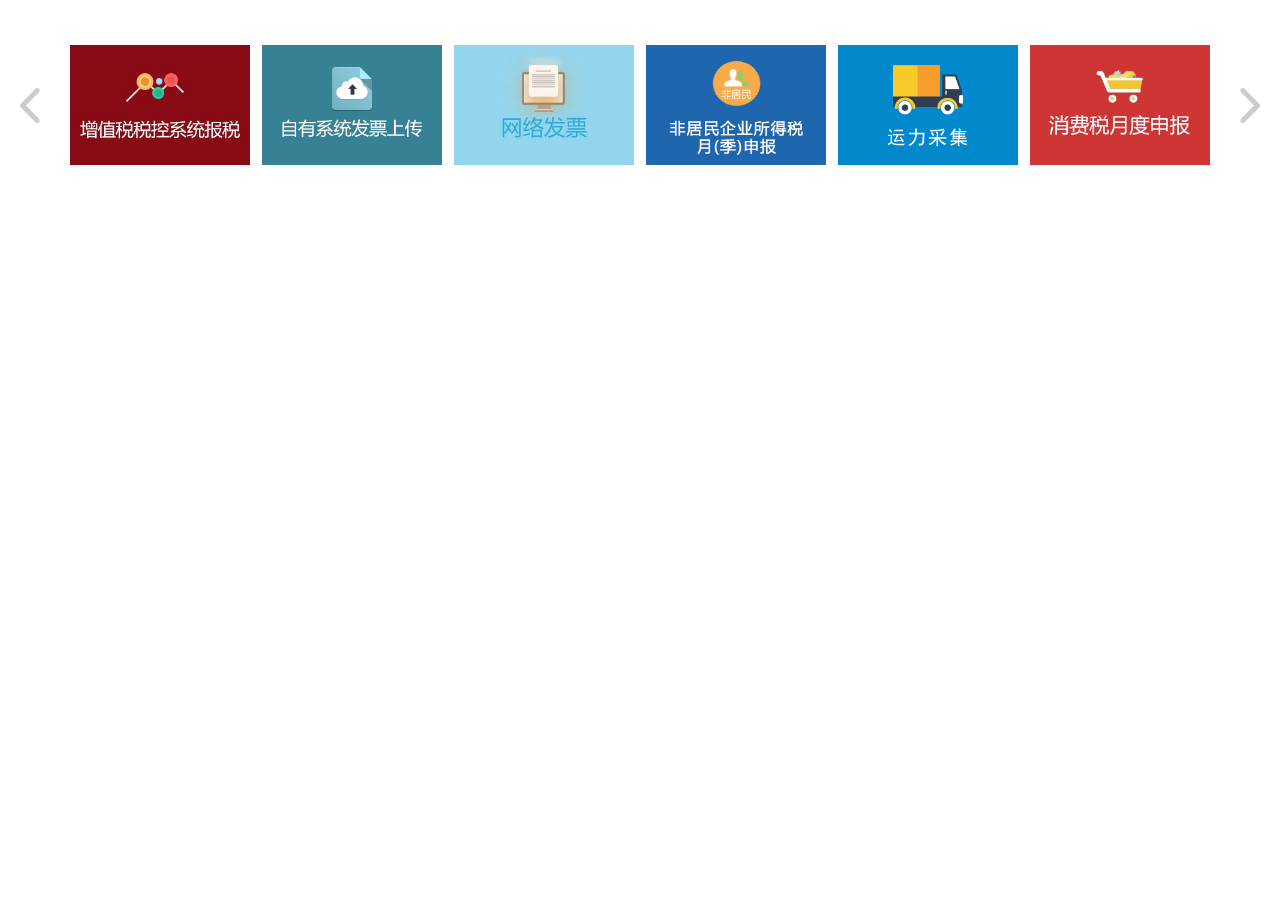
<file: adScroll/index.html>
<!DOCTYPE html>
<html>
<head>
	<meta charset="UTF-8">
	<title>adScroll</title>
	<link rel="stylesheet" type="text/css" href="../css/reset.css"/>
	<style type="text/css">
		.roll{
		  width: 100%;
		  height: 150px;
		  padding-top: 30px;
		  position: relative;
		}
		.roll .prev{
		  background-image: url("../images/left_arrow.png");
		  background-repeat: no-repeat;
		  background-position: right center;
		  cursor: pointer;
		  display: inline-block;
		  width: 20px;
		  height: 150px;
		  position: absolute;
		  left: 20px;
		  z-index: 100;
		}
		.roll .next{
		  background-image: url("../images/right_arrow.png");
		  background-repeat: no-repeat;
		  background-position: left center;
		  cursor: pointer;
		  display: inline-block;
		  width: 20px;
		  height: 150px;
		  position: absolute;
		  right: 20px;
		  z-index: 100;
		}
		.roll .roll_img{
		  position: relative;
		  /* width: 90%; */
		  margin: 0 auto;
		  height: 150px;
		  overflow: hidden;
		}
		.roll .roll_img .rol{
		  position: absolute;
		  width: 2500px;
		  height: 150px;
		}
		.roll .roll_img .ro{
		  float: left;
		  /* margin: 0 20px; */
		}
		.roll .roll_img img{
		  width: 180px;
		  height: 120px;
		}
	</style>
</head>
<body>
	<div class="roll">
		<div class="prev"></div>
		<div class="next"></div>
		<div class="roll_img">
			<div class="rol">
				<div class="ro"><img src="../images/ro_1.jpg" alt=""></div>
				<div class="ro"><img src="../images/ro_2.png" alt=""></div>
				<div class="ro"><img src="../images/ro_3.jpg" alt=""></div>
				<div class="ro"><img src="../images/ro_4.png" alt=""></div>
				<div class="ro"><img src="../images/ro_5.png" alt=""></div>
				<div class="ro"><img src="../images/ro_6.jpg" alt=""></div>
				<div class="ro"><img src="../images/ro_7.png" alt=""></div>
				<div class="ro"><img src="../images/ro_8.jpg" alt=""></div>
				<div class="ro"><img src="../images/ro_9.jpg" alt=""></div>
				<div class="ro"><img src="../images/ro_10.jpg" alt=""></div>
			</div>
		</div>
	</div>
<script type="text/javascript" src="../js/jquery-1.7.2.min.js"></script>
<script type="text/javascript" src="adScroll.js"></script>
<script type="text/javascript">
	$(function(){
		adScroll();
	});
	$(window).resize(function(){
		adScroll();
	})
</script>
</body>
</html>
</file>
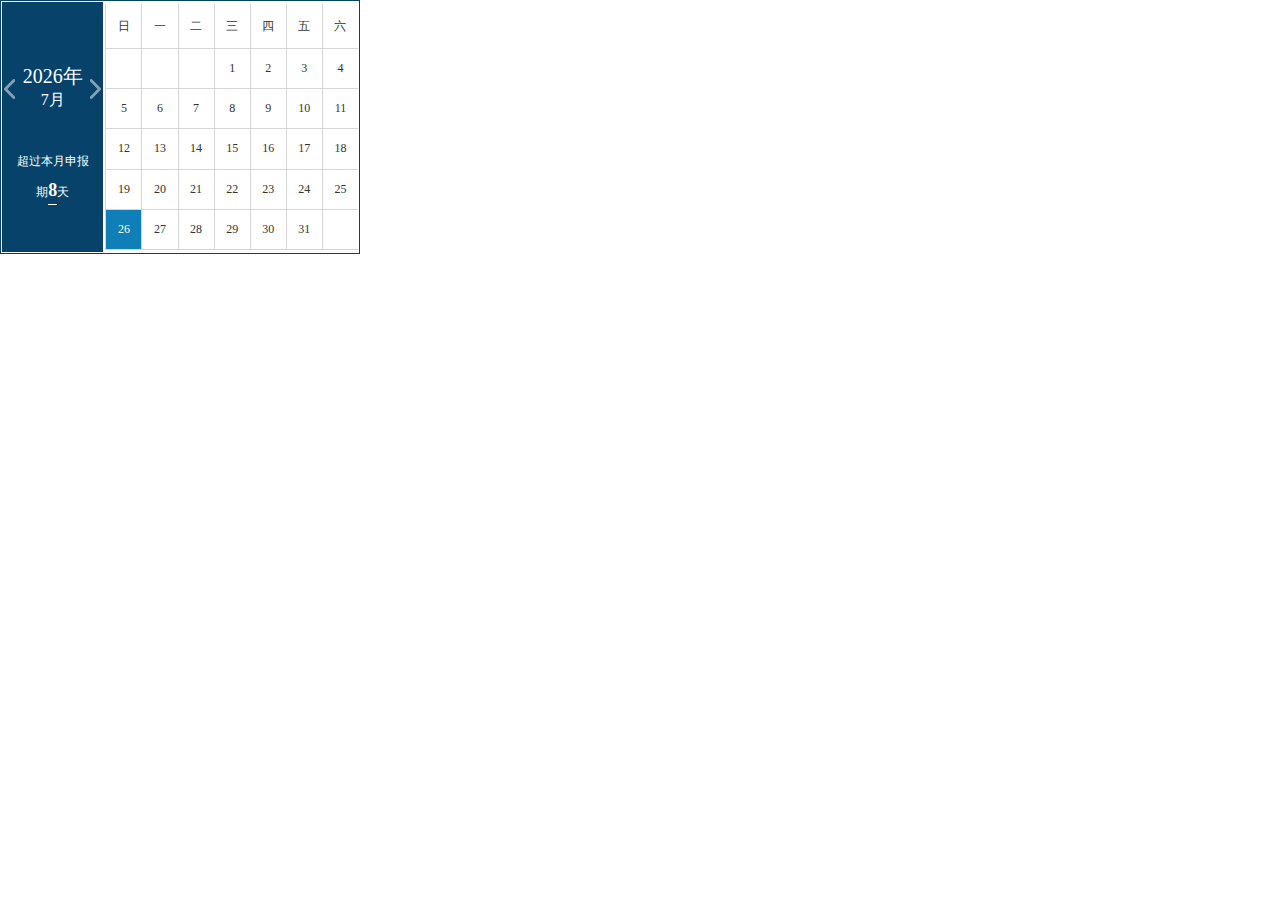
<file: calendar/index.html>
<!DOCTYPE html>
<html>
<head>
	<meta charset="UTF-8">
	<title>calendar</title>
	<link rel="stylesheet" type="text/css" href="../css/reset.css"/>
	<link rel="stylesheet" type="text/css" href="base.css"/>
</head>
<body>
<div style="width: 360px;">
	<div class="calendar">
		<table>
			<tr>
				<td class="left">
					<div class="date">
						<span class="prev" id="idCalendarPre"></span>
						<span class="next" id="idCalendarNext"></span>
						<span class="year" id="idCalendarYear">2016</span><span class="year">年</span><br/>
						<span class="month" id="idCalendarMonth">3</span><span class="month">月</span>
					</div>
					<div id="idCalendarDays1" class="distance">超过本月申报</div>
					<div id="idCalendarDays2" class="distance" style="margin-top: 10px">期<span class="day">8</span>天</div>
				</td>
				<td class="right">
					<table>
						<thead>
							<tr>
								<td>日</td>
								<td>一</td>
								<td>二</td>
								<td>三</td>
								<td>四</td>
								<td>五</td>
								<td>六</td>
							</tr>
						</thead>
						<tbody id="idCalendar">
						</tbody>
					</table>
				</td>
			</tr>
		</table>
	</div>
</div>
<script type="text/javascript" src="../js/jquery-1.7.2.min.js"></script>
<script type="text/javascript" src="time.js"></script>
<script type="text/javascript">
	$(function(){
		time("idCalendar","idCalendarPre","idCalendarNext");
	});
</script>
</body>
</html>
</file>
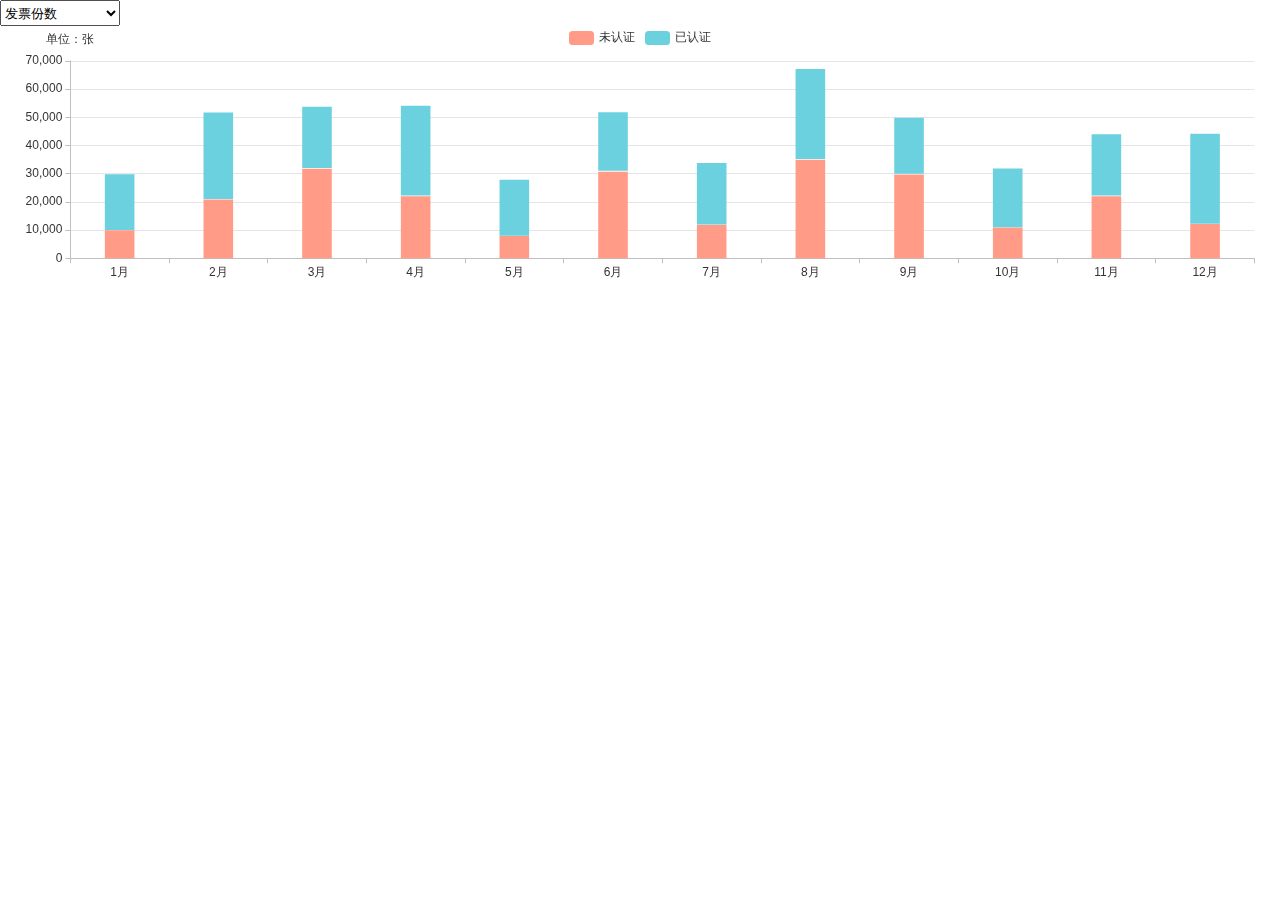
<file: echarts/index.html>
<!DOCTYPE html>
<html>
<head>
	<meta charset="UTF-8">
	<title>calendar</title>
	<link rel="stylesheet" type="text/css" href="../css/reset.css"/>
<body>
	<div class="echarts">
		<select class="condition_type" style="width:120px;height:26px;" editable="false">
			<option value="1">发票份数</option>
			<option value="2">合计金额</option>
			<option value="3">合计税额</option>
		</select>
		<div id="mychart" style="width:100%;height:260px;"></div>
	</div>
<script type="text/javascript" src="../js/jquery-1.7.2.min.js"></script>
<script type="text/javascript" src="echarts/echarts3.js"></script>
<script type="text/javascript">
	$(function(){
		//柱状图
		var myChart = echarts.init(document.getElementById("mychart"));
		var unit_1 = "单位：张",unit_2 = "单位：元";//y轴单位
		var data_1a = [10000,21000,32000,22221,8000,31000,12000,35221,30000,11000,22230,12221],
		    data_1b = [20000,31000,22000,32221,20000,21000,22000,32221,20000,21000,22000,32221],
		    data_2a = [5000,2000,3000,2221,5000,3000,2000,5221,3000,1100,2230,1221],
		    data_2b = [4000,4100,2200,3221,2000,4100,2200,3221,2000,4100,2200,3221],
		    data_3a = [300,210,300,221,80,310,100,321,300,110,220,121],
		    data_3b = [200,410,220,321,200,400,220,321,200,410,200,321];
		creatEchart(myChart,data_1a,data_1b,unit_1);
		$(".condition_type").change(function(){
			//alert($(this).val())
			if($(this).val() == 1){ //发票份数
				creatEchart(myChart,data_1a,data_1b,unit_1);
			}else if($(this).val() == 2){ //合计金额
				creatEchart(myChart,data_2a,data_2b,unit_2);
			}else if($(this).val() == 3){ //合计税额
				creatEchart(myChart,data_3a,data_3b,unit_2);
			}
		});

		/*$(".condition_type").combobox({   //easyui-combobox
			onChange: function (newVal,oldVal) {		
				if(newVal == '1'){ //发票份数
					creatEchart(myChart,data_1a,data_1b,unit_1);
				}else if(newVal == '2'){ //合计金额
					creatEchart(myChart,data_2a,data_2b,unit_2);
				}else if(newVal == '3'){ //合计税额
					creatEchart(myChart,data_3a,data_3b,unit_2);
				}
			}		
		});*/

	});

	function creatEchart(para,data1,data2,unit){
		var unit_end = unit.substr(unit.length-1,1);
		var option = {
	        color:['#ff9b87','#6cd1de'],
		    tooltip : {
		        trigger: 'axis',
		        axisPointer : {            // 坐标轴指示器，坐标轴触发有效
		            type : 'shadow'        // 默认为直线，可选为：'line' | 'shadow'
		        },
		        formatter:function(params){
		        	var relVal = params[0].name;
		            for (var i = 0, l = params.length; i < l; i++) {
		                 relVal += '<br/>' + params[i].seriesName + ' : ' + params[i].value + unit_end;
		             }
		            return relVal;

		            /*var data= parseInt(params[0].data) +  parseInt(params[1].data);
	        		return total + '：' + data + unit_end + '</br>专票：' + params[0].data + unit_end + '</br>普票：' + params[1].data + unit_end;*/
		            
		        } 
		    },
		    legend: {
		        data:['未认证','已认证']
		    },
		    grid: {
		    	top:'35',
		        left: '2%',
		        right: '2%',
		        bottom: '3%',
		        containLabel: true
		    },
		    xAxis : [
		        {
		            type : 'category',
	                axisLabel: {         // x轴的字体样式
	                    textStyle: {
	                        color: '#343434'
	                    }
	                },
		            axisLine:{      // x轴的样式
	                    lineStyle:{
	                        color:'#bfbfbf'
	                    }
	                },
		            data :['1月','2月','3月','4月','5月','6月','7月','8月','9月','10月','11月','12月']
		        }
		    ],
		    yAxis : [
		        {
		            type : 'value',
		            axisLabel: {         // y轴的字体样式
	                    textStyle: {
	                        color: '#343434'
	                    }
	                },
		            axisLine:{      // y轴的样式
	                    lineStyle:{
	                        color:'#bfbfbf'
	                    }
	                },
	                splitLine: {    // 控制网格线样式
	                   lineStyle: {
	                       color: '#e5e5e5'
	                   }                            
	                },
	                nameTextStyle:{
	                	 color: '#343434'
	                },
		            name: unit
		        }
		    ],
		    series : [
	  		        {
	  		            name:'未认证',
	  		            type:'bar',
	  		            stack:'总共',
	  		            barWidth: '30%',
	  		            data:data1
	  		        },
	  		        {
	  		            name:'已认证',
	  		            type:'bar',
	  		            stack:'总共',
	  		            barWidth: '30%',
	  		            data:data2
	  		        }
	  		    ]
		};
		para.setOption(option); // 使用刚指定的配置项和数据显示图表。
		window.onresize = para.resize;
	}
</script>
</body>
</html>
</file>
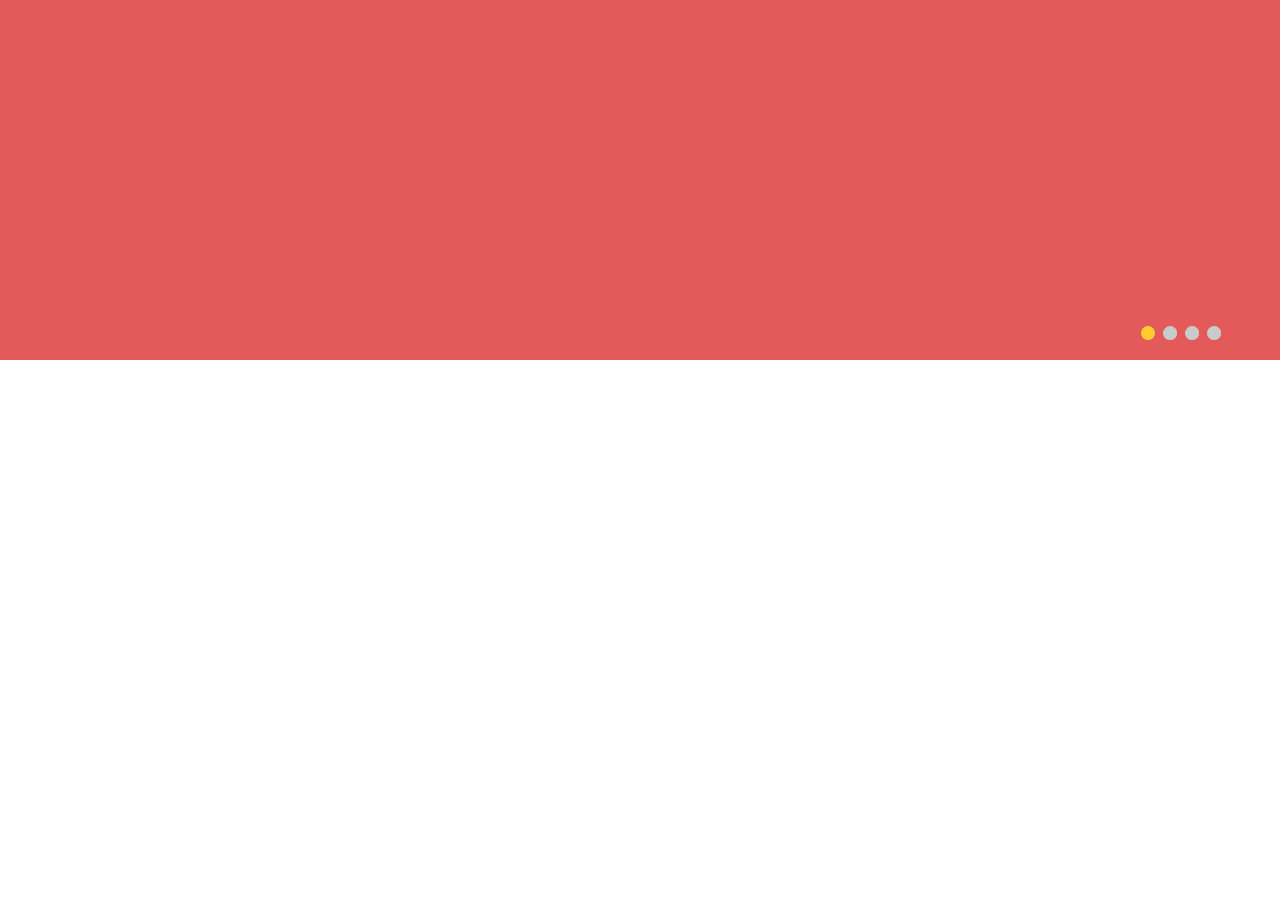
<file: KinMaxShow/index.html>
<!DOCTYPE html>
<html>
<head>
	<meta charset="UTF-8">
	<title>KinMaxShow</title>
	<link rel="stylesheet" type="text/css" href="../css/reset.css"/>
</head>
<body>
	<div id="kinMaxShow">
		<div><!-- a可以省略，div不可省略 -->
			<a href="#" target="_black"><img src="../images/banner_1.png"/></a>
		</div>
		<div>
			<a href="#" target="_black"><img src="../images/banner_2.png"/></a>
		</div>
		<div>
			<a href="#" target="_black"><img src="../images/banner_3.png"/></a>
		</div>
		<div>
			<a href="#" target="_black"><img src="../images/banner_4.png"/></a>
		</div>
	</div>
<script type="text/javascript" src="../js/jquery-1.7.2.min.js"></script>
<script type="text/javascript" src="jquery.kinMaxShow-1.1.min.js"></script>
<script type="text/javascript">
	$(function () {
		/* 头部图片轮播 */
 		$("#kinMaxShow").kinMaxShow({
	      	height:360,    //焦点图高度，不设置则默认500
	      	intervalTime:2,   //焦点图切换间隔时间，单位秒
	      	button:{
	          showIndex:false,   //按钮上是否显示索引数字，从1开始，默认false不显示
	          normal:{   //对于带有"-"的CSS属性支持驼峰式写法或是键加上引号，如：{mrginRight:'8px'}或是{'mrgin-right':'8px'}
	          	background:'url(../images/button_2.png)',
	          	marginRight:'8px',
	          	border:'0',
	          	right:'4%',
	          	bottom:'20px'
	          },
	          focus:{
	          	background:'url(../images/button_1.png)',
	          	border:'0'
	          }
	        }
      	});
		/* 头部图片轮播end */
	})
</script>
</body>
</html>
</file>
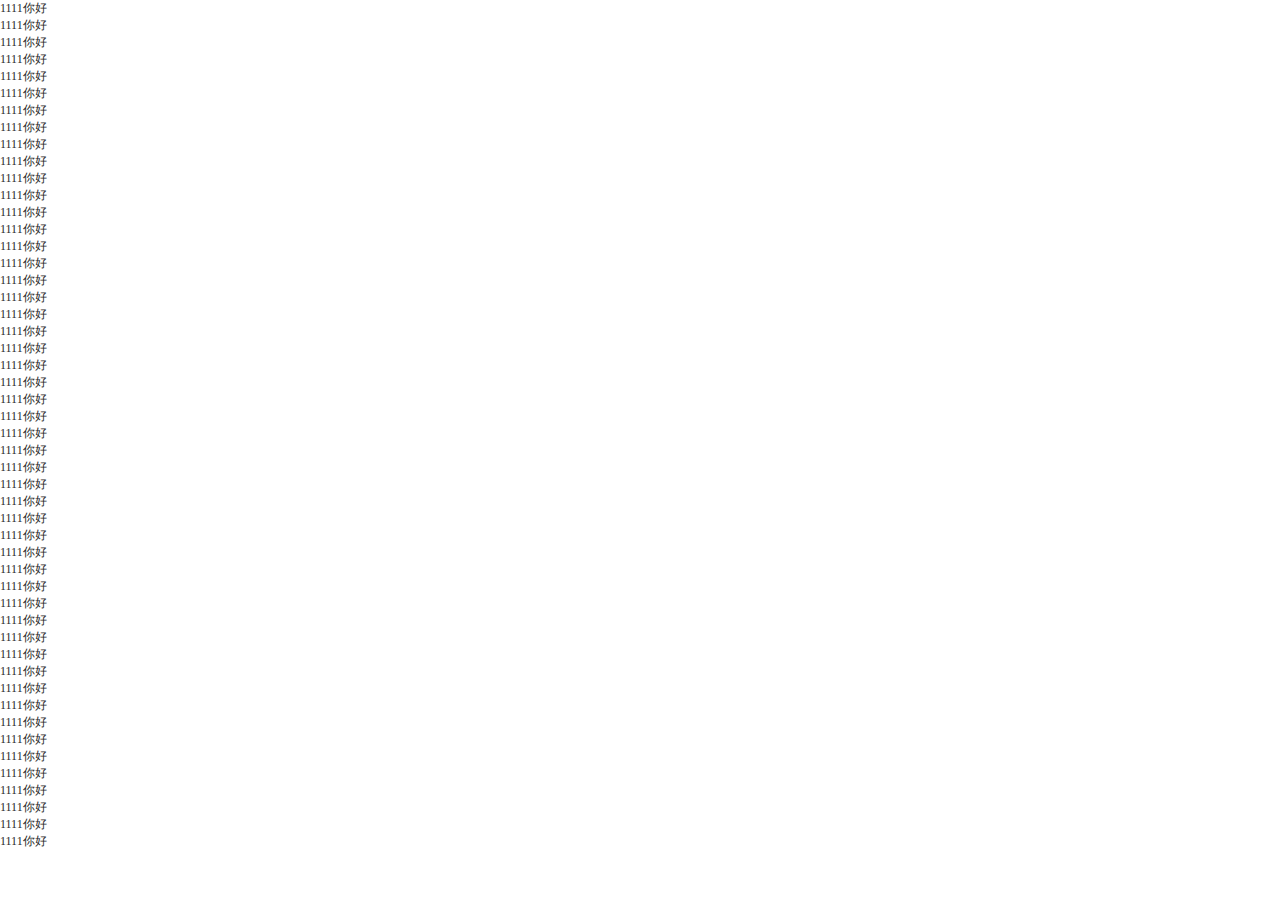
<file: mCustomScrollbar/index.html>
<!DOCTYPE html>
<html lang="en">
<head>
	<meta charset="UTF-8">
	<title>滚动条</title>
	<link rel="stylesheet" type="text/css" href="../css/reset.css"/>
	<link rel="stylesheet" type="text/css" href="malihu-custom-scrollbar-plugin/jquery.mCustomScrollbar.min.css"/>
	<script type="text/javascript" src="../js/jquery-1.7.2.min.js"></script>
	<script type="text/javascript" src="malihu-custom-scrollbar-plugin/jquery.mCustomScrollbar.concat.min.js"></script>
	<style type="text/css">
		.page_scroll{width:100%;height: 100%;overflow-y:auto;}
	</style>
</head>
<body>
	<div class="page_scroll">
		1111你好<br/>1111你好<br/>1111你好<br/>1111你好<br/>1111你好<br/>1111你好<br/>1111你好<br/>1111你好<br/>1111你好<br/>1111你好<br/>1111你好<br/>1111你好<br/>1111你好<br/>1111你好<br/>1111你好<br/>1111你好<br/>1111你好<br/>1111你好<br/>1111你好<br/>1111你好<br/>1111你好<br/>1111你好<br/>1111你好<br/>1111你好<br/>1111你好<br/>1111你好<br/>1111你好<br/>1111你好<br/>1111你好<br/>1111你好<br/>1111你好<br/>1111你好<br/>1111你好<br/>1111你好<br/>1111你好<br/>1111你好<br/>1111你好<br/>1111你好<br/>1111你好<br/>1111你好<br/>1111你好<br/>1111你好<br/>1111你好<br/>1111你好<br/>1111你好<br/>1111你好<br/>1111你好<br/>1111你好<br/>1111你好<br/>1111你好<br/>
	</div>

<script type="text/javascript">
	$(function(){
		setHeight();
		// 滚动条初始化
		$(".page_scroll").mCustomScrollbar({
			theme: 'minimal-dark',
			scrollInertia: 100,
			axis: 'yx',
			mouseWheel: {
				enable: true,
				axis: 'y',
				preventDefault: true
			}
		});
	})
	function setHeight(){
		$(".page_scroll").height($(window).height());
	}
	$(window).resize(function(){
		setHeight();
	})

</script>
</body>
</html>
</file>
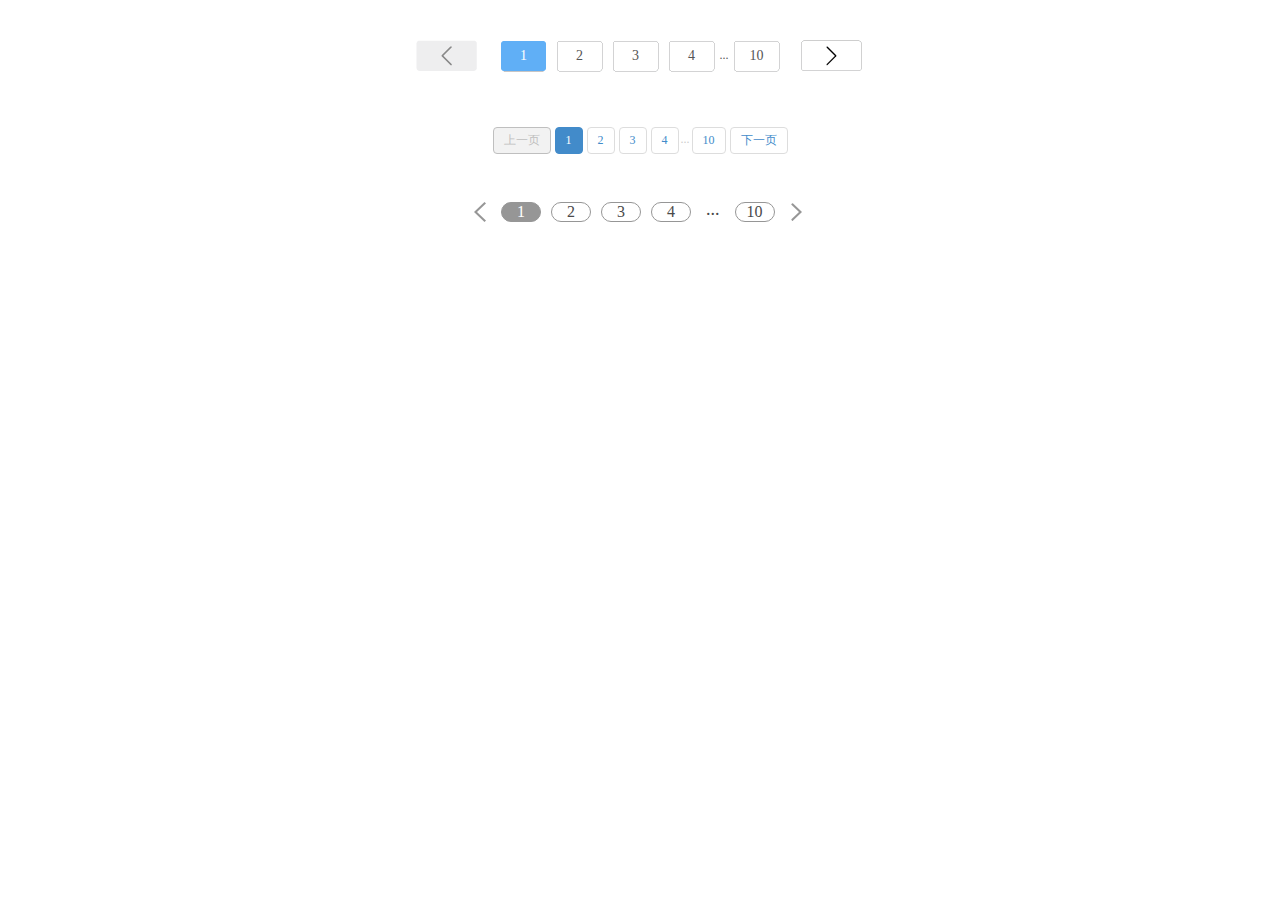
<file: page/index.html>
<!DOCTYPE html>
<html>
<head>
	<meta charset="UTF-8">
	<title>page</title>
	<link rel="stylesheet" type="text/css" href="../css/reset.css"/>
	<link rel="stylesheet" type="text/css" href="common-page.css"/>
	<link rel="stylesheet" type="text/css" href="tcdPageCode.css"/>
	<link rel="stylesheet" type="text/css" href="tcdPageCode2.css"/>
</head>
<body>
<div style="width: 800px;margin:20px auto;">
	<div class="commonpage"></div><br/>
	<div class="tcdPageCode"></div><br/>
	<div class="tcdPageCode2"></div>
</div>
<script type="text/javascript" src="../js/jquery-1.7.2.min.js"></script>
<script type="text/javascript" src="page.js"></script>
<script type="text/javascript">
	$(function(){
		var pageSize=6;
		var total=110;
		var totalPage=10;
		var current=1;
		$(".commonpage").createPage({
			 pageCount:totalPage,//页数的总数
	         pageSize:pageSize,//每页10条记录
	         current:current, //默认第一页
	         position:"center",
	         backFn:function(pageCurrent,pageSize,pageCount){
	        	// var pageCurrent=current;
	 	     } 
	  	});
	  	$(".tcdPageCode").createPage({
			 pageCount:totalPage,//页数的总数
	         pageSize:pageSize,//每页10条记录
	         current:current, //默认第一页
	         position:"center",
	         backFn:function(pageCurrent,pageSize,pageCount){
	        	// var pageCurrent=current;
	 	     } 
	  	});
	  	$(".tcdPageCode2").createPage({
			 pageCount:totalPage,//页数的总数
	         pageSize:pageSize,//每页10条记录
	         current:current, //默认第一页
	         position:"center",
	         backFn:function(pageCurrent,pageSize,pageCount){
	        	// var pageCurrent=current;
	 	     } 
	  	});
	});
</script>
</body>
</html>
</file>
<file: calendar/base.css>
.calendar{
  width: 358px;
  height: 100%;
  border:1px solid #07426a;
}
.calendar table{
  margin: 1px;
}
.calendar table td{
  color: #fff;
  vertical-align: top;
}
.calendar .left{
  height: 100%;
  background-color: #07426a;
  width: 100px;
}
.calendar .left thead{
  display: none;
}
.calendar .left .date{
  height: 60px;
  text-align: center;
  margin-top: 60px;
}
.calendar .left .date .prev{
  background-image: url("../images/arrwo_2.png");
  background-position: 0 -21px;
  display: block;
  width: 11px;
  height: 20px;
  float: left;
  margin-top: 16px;
  margin-left: 1px;
}
.calendar .left .date .prev:hover{
  background-image: url("../images/arrwo_2.png");
  background-position: 0 0;
  cursor: pointer;
}
.calendar .left .date .next{
  background-image: url("../images/arrwo_2.png");
  background-position: -20px -21px;
  display: block;
  width: 11px;
  height: 20px;
  float: right;
  margin-top: 16px;
  margin-right: 1px;
}
.calendar .left .date .next:hover{
  background-image: url("../images/arrwo_2.png");
  background-position: -20px 0;
  cursor: pointer;
}
.calendar .left .date .year{
  font-size: 20px;
}
.calendar .left .date .month{
  font-size: 16px;
}
.calendar .left .distance{
  margin-top: 30px;
  text-align: center;
}
.calendar .left .distance .day{
  font-size: 18px;
  font-weight: bold;
  padding-bottom: 4px;
  border-bottom: 1px solid #fff;
}
.calendar .right{
  width: 254px;
  height: 100%;
}
.calendar .right table{
  width: 100%;
  height: 246px;
}
.calendar .right table td{
  color: #333;
  text-align: center;
  vertical-align: middle;
  border-left: 1px solid #d6d6d6;
  border-bottom: 1px solid #d6d6d6;
}
.calendar .right table thead td{
  width: 34px;
  height: 42px;
}
.calendar .right table tbody td{
  width: 34px;
  height: 36px;
  cursor: pointer;
  position: relative;
}
.calendar .right table tbody td.onToday{
  background-color:#107fb8;
  color:#fff;
}
.calendar .right table tbody td.date_has_event{
  border-bottom: 2px solid #f59b3a;
}
</file>
<file: page/common-page.css>
/*通用分页插件-start*/
.commonpage{
    padding: 0;
    text-align: left;
    color: #ccc;
    float: right;
    margin-top: 20px;   
    margin-bottom: 20px;
    height: 32px;
}
.commonpage.maxwidth570{
  max-width: 570px;
}
.commonpage a {
    display: inline-block;
    color: #555;
    margin:  0 5px; 
    height: 31px;
    line-height: 30px;
    font-size: 14px;
    text-align: center;
    vertical-align: middle;
}
.commonpage .more{
  color: #555;
}
.commonpage a.tcdNumber{
    background: url(commonpage.png) no-repeat -8px -95px;  
    width: 46px; 
}
.commonpage .prevPage{
  margin-right: 16px;
  margin-left: 0;
}
.commonpage .nextPage{
  margin-left: 16px;
  margin-right: 0px;
}
.commonpage a.prevPage{
    background: url(commonpage.png) no-repeat 0px -32px;
    width: 64px;
    height: 32px;
    font-size: 0;
}
.commonpage a.nextPage{
    background: url(commonpage.png) no-repeat 0px -158px;
    width: 64px;
    height: 32px;
    font-size: 0;
}
.commonpage a:hover {
    /* text-decoration: none; */
    /* border: 1px solid #428bca; */
}
.commonpage span.current {
    display: inline-block;  
    color: #fff;  
    background: url(commonpage.png) no-repeat -8px -64px;  
    margin: 0 5px;
    width: 46px;  
    height: 31px;  
    line-height: 30px;  
    font-size: 14px;  
    text-align: center; 
    vertical-align: middle;
}
.commonpage span.disabled {
    display: inline-block;
    width: 64px;
    height: 32px;   
    font-size: 0;
    vertical-align: middle;
}
.commonpage span.disabled.prevPage{
    background: url(commonpage.png) no-repeat 0 0px; 
}
.commonpage span.disabled.nextPage{
    background: url(commonpage.png) no-repeat 0 -126px; 
}
#common-wrap{
    background-color:#fff;
}
/*公共分页插件-end*/
</file>
<file: page/tcdPageCode.css>
.tcdPageCode{ 
	padding: 0;
    text-align: left;
    color: #ccc;
    float: right;
    margin-top: 20px;   
    margin-bottom: 20px;
    height: 32px;
}
.tcdPageCode.maxwidth570{
  max-width: 570px;
}
.tcdPageCode a{
	display: inline-block;
	color: #428bca;
	display: inline-block;
	height: 25px; 
	line-height: 25px;
    padding: 0 10px;
    border: 1px solid #ddd; 
    margin: 0 2px;
    border-radius: 4px;
    vertical-align: middle;
}
.tcdPageCode a:hover{
	text-decoration: none;
	border: 1px solid #428bca;
}
.tcdPageCode span.current{
	display: inline-block;
	height: 25px;
	line-height: 25px;
	padding: 0 10px;
	margin: 0 2px;
	color: #fff;
	background-color: #428bca; 
	border: 1px solid #428bca;
	border-radius: 4px;
	vertical-align: middle;
}
.tcdPageCode span.disabled{ 
	display: inline-block;
	height: 25px;
	line-height: 25px;
	padding: 0 10px;
	margin: 0 2px; 
	color: #bfbfbf;
	background: #f2f2f2;
	border: 1px solid #bfbfbf;
	border-radius: 4px;
	vertical-align: middle;
}
#common-wrap{
    background-color:#fff;
}
</file>
<file: page/tcdPageCode2.css>
/* .tcdPageCode2{ 
    padding: 0;
    text-align: left;
    color: #ccc;
    float: right;
    margin-top: 20px;   
    margin-bottom: 20px;
    height: 32px;
} */
.tcdPageCode2{
    padding: 0;
    text-align: left;
    color: #ccc;
    float: right;
    margin-top: 20px;   
    margin-bottom: 20px;
    height: 20px;
}

.tcdPageCode2.maxwidth570{
  max-width: 570px;
}
/* .tcdPageCode2 a{
    display: inline-block;
    color: #4a4a4a;
    width: 52px; 
    height: 26px;
    line-height: 26px;
    font-size: 18px;
    text-align: center;
    border: 1px solid #969696; 
    margin: 0 5px; 
    border-radius: 10px;
    vertical-align: middle; 
} */
.tcdPageCode2 a{
    display: inline-block;
    color: #4a4a4a;
    text-align: center;
    border: 1px solid #969696; 
    margin: 0 5px; 
    border-radius: 10px;
    vertical-align: middle; 
    width: 38px;
    height: 18px;
    line-height: 18px;
    font-size: 16px;
}

.tcdPageCode2 .more{
  color: #4a4a4a;
  margin: 0 10px;
  font-size: 18px;
}
/* .tcdPageCode2 .more{
    font-size: 16px;
} */

/* .tcdPageCode2 a.prevPage,
.tcdPageCode2 a.prevPage:hover,
.tcdPageCode2 span.prevPage.disabled{
    display: inline-block;
    background: url(../images/page_left.png) no-repeat center;
    width: 16px;
    height: 32px;
    border: none;
    margin-right: 10px;
    vertical-align: middle; 
} */
.tcdPageCode2 a.prevPage,
.tcdPageCode2 a.prevPage:hover,
.tcdPageCode2 span.prevPage.disabled{
    display: inline-block;
    border: none;
    margin-right: 10px;
    vertical-align: middle; 
    background: url(../images/pc_page_left.png) no-repeat center;
    width: 12px;
    height: 20px;
    font-size: 0;
}

/* .tcdPageCode2 a.nextPage,
.tcdPageCode2 a.nextPage:hover,
.tcdPageCode2 span.nextPage.disabled{
    display: inline-block;
    background: url(../images/page_right.png) no-repeat center;
    width: 16px;
    height: 32px;
    border: none;
    margin-left: 10px;
    vertical-align: middle;
} */
.tcdPageCode2 a.nextPage,
.tcdPageCode2 a.nextPage:hover,
.tcdPageCode2 span.nextPage.disabled{
    display: inline-block;
    border: none;
    margin-left: 10px;
    vertical-align: middle;
    background: url(../images/pc_page_right.png) no-repeat center;
    width: 12px;
    height: 20px;
    font-size: 0;
}

.tcdPageCode2 a:hover{
	color: #fff;
	border: 1px solid #969696; 
    background-color: #969696;
}
/* .tcdPageCode2 span.current{
    display: inline-block;
    color: #fff;
    width: 52px; 
    height: 26px;
    line-height: 26px;
    font-size: 18px;
    text-align: center;
    border: 1px solid #969696; 
    background-color: #969696;
     margin: 0 5px; 
    border-radius: 10px;
    vertical-align: middle; 
} */
.tcdPageCode2 span.current{
    display: inline-block;
    color: #fff;
    text-align: center;
    border: 1px solid #969696; 
    background-color: #969696;
    margin: 0 5px; 
    border-radius: 10px;
    vertical-align: middle; 
    width: 38px;
    height: 18px;
    line-height: 18px;
    font-size: 16px;
}

#common-wrap{
    background-color:#fff;
}
</file>
